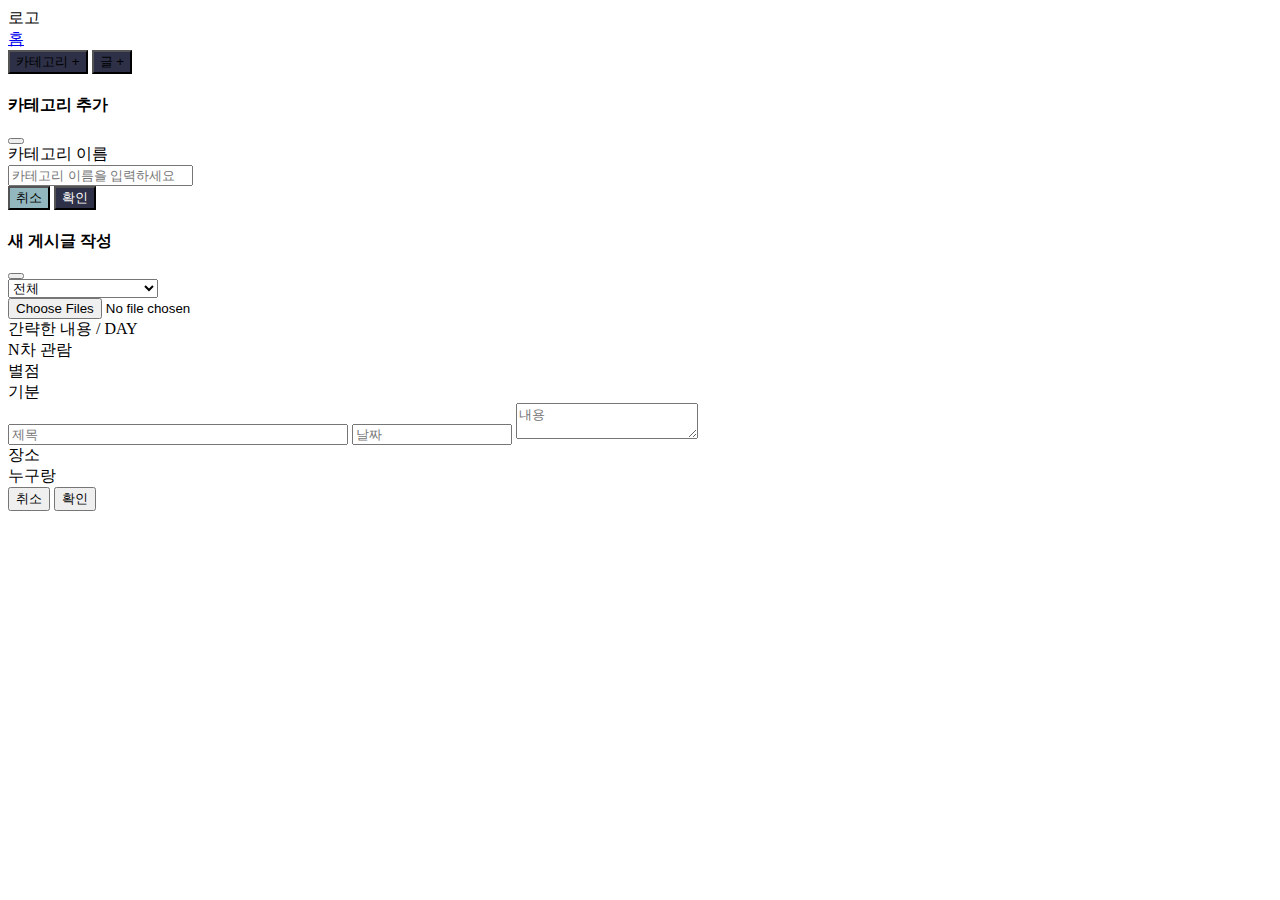
<file: src/main/resources/templates/fragments/header.html>
<html lang="ko" 
    xmlns:th="http://www.thymeleaf.org" 
    xmlns:layout="http://www.ultraq.net.nz/thymeleaf/layout">
    
		<header th:fragment="header">
			<div class="logo">
				<div>로고</div>
			</div>
			
			<!-- 카테고리 목록 -->
			<div class="list-group category flex-column mb-2" id="categoryList">
				<a href="/post/total-view" class="category-home list-group-item list-group-item-action" th:classappend="${currentUri == '/post/total-view'} ? 'active' : ''" th:attr="aria-current=${currentUri == '/post/total-view'} ? 'true' : 'false'"><i class="fi fi-rs-home "></i> 홈</a>
				<a th:each="category : ${categoryList}" th:href="@{/category/{categoryId}(categoryId=${category.categoryId})}" th:text="${category.name}" class="list-group-item list-group-item-action" th:classappend="${currentUri == '/category/' + category.categoryId} ? 'active' : ''" th:attr="aria-current=${currentUri == '/category/' + category.categoryId} ? 'true' : 'false'"></a>
			</div>
			
			<div class="d-flex gap-2 mx-1">
				<!-- 카테고리 추가 버튼 -->
				<button type="button" class="btn btn-secondary flex-fill" id="categoryAddBtn" data-bs-toggle="modal" data-bs-target="#categoryAddModal" style="background-color: #2D3047;">카테고리 +</button>
				
				<!-- 글 추가 버튼 -->
				<button type="button" class="btn btn-secondary flex-fill" id="postAddBtn" data-bs-toggle="modal" data-bs-target="#postAddModal" style="background-color: #2D3047;">글 +</button>
			</div>
			
			<!-- 카테고리 추가 모달 -->
			<div class="modal fade" id="categoryAddModal" tabindex="-1" aria-labelledby="categoryAddLabel" aria-hidden="true">
				<div class="modal-dialog modal-dialog-centered">
				    <div class="modal-content">
				    	<div class="modal-header pb-2">
				        	<h4 class="modal-title pt-2" id="categoryAddLabel">카테고리 추가</h4>
				        	<button type="button" class="btn-close" data-bs-dismiss="modal" aria-label="Close"></button>
				     	</div>
				     	
				      	<div class="modal-body mx-1">
				       		<div class="fs-5">카테고리 이름</div>
				       		<input type="text" class="w-100 border-0 border-bottom mt-3" id="categoryTitleInput" placeholder="카테고리 이름을 입력하세요">
				      	</div>
				      
				      	<div class="modal-footer">
				        	<button type="button" class="btn" data-bs-dismiss="modal" style="background-color: #93B7BE;">취소</button>
				        	<button type="button" class="btn" id="categorySaveBtn" style="background-color: #2D3047; color: white;">확인</button>
				      	</div>
				    </div>
				</div>
			</div>
			
			<!-- 글 추가 모달 -->
			<div class="modal fade" id="postAddModal" tabindex="-1" aria-labelledby="postAddLabel" aria-hidden="true">
				<div class="modal-dialog modal-dialog-centered modal-lg">
					<div class="modal-content">
				       	
				       	<div class="modal-header pb-2">
				        	<h4 class="modal-title pt-2" id="postAddLabel">새 게시글 작성 <i class="fi fi-rr-add-image"></i></h4>
				        	<button type="button" class="btn-close" data-bs-dismiss="modal" aria-label="Close"></button>
				     	</div>
				     	
				      	<div class="modal-body mx-1">
				      		<!-- 왼쪽 위 -->
				      		<div>
								<select class="form-select form-select-sm mb-2" id="categoryId" style="width: 150px;">
									<option selected>전체</option>
									<option th:each="category : ${categoryList}" name="categoryId" th:text="|${category.name} id=${category.categoryId}|" th:value="${category.categoryId}"></option>
								</select>
				      		</div>
				      		
				      		<!-- 왼쪽 -->
				      		<div class="d-flex">
				      			<div class="sub-content border col-4 d-flex justify-content-center flex-column">
				      				<div id="imgArea" class="imgArea">
				      					<i class="fi fi-rr-images" id="photoInputButton"></i>
					      				<input type="file" id="photoInput" multiple="multiple" class="d-none"> 
					      				<!-- <div id="imagePreview"></div> -->
				      				</div>
				      				
				      				<div class="d-flex">
				      					<div class="bg-success w-50">간략한 내용 / DAY</div>
				      					<div class="bg-info w-50">N차 관람</div>
				      				</div>
				      				
				      				<div class="d-flex">
				      					<div class="bg-danger w-50">별점</div>
				      					<div class="bg-warning w-50">기분</div>
			      					</div>
				      			</div>
				      			
				      			<!-- 오른쪽 -->
					      		<div class="main-content border col-8">
					      			<input type="text" id="titleInput" placeholder="제목" style="width:340px;">
					      			<input type="text" id="dateInput" placeholder="날짜" name="itemDate" style="width:160px;">
					      			<textarea rows="2" class="form-control" id="contentInput" placeholder="내용"></textarea>
					      								      			
						      		<div class="d-flex">
						      			<div class="bg-info w-50">장소</div>
						      			<div class="bg-primary w-50">누구랑</div>
						      		</div>
					      		</div>
					      		
				      		</div>
				      	</div>
				      
				      	<div class="modal-footer">
				        	<button type="button" class="btn btn-secondary" data-bs-dismiss="modal">취소</button>
				        	<button type="button" class="btn btn-primary" id="postSaveBtn">확인</button>
				      	</div>
					</div>
				</div>
			</div>
		</header>
		
		<script th:block th:fragment="script">		
		
		$(document).ready(function() {
			
			$("#dateInput").datepicker({
				dateFormat:"yy. m. d"
				, changeMonth: false
		        , dayNamesMin : ['월','화','수','목','금','토','일']
		        , monthNames :  [ "1월", "2월", "3월", "4월", "5월", "6월","7월", "8월", "9월", "10월", "11월", "12월" ]
		        , showOtherMonths:true
		        , showMonthAfterYear: true
		        , yearSuffix: "년"
			});
			
			// 카테고리 추가 버튼
			$("#categorySaveBtn").on("click", function() {
				
				let categoryTitle = $("#categoryTitleInput").val();
				
				if(categoryTitle == "") {
					alert("카테고리 제목을 작성하세요");
					return;
				}
				
				$('#categoryAddBtn').on('click', function() {
	                $('#categoryTitleInput').val('');
	            });
				
				$('#categoryAddModal').modal('hide');
				
				$.ajax({
					type:"post"
					, url:"/category/create"
					, data:{"name":categoryTitle}
					, success:function(response) {
						if(response.result == "success") {
							location.reload();
						} else {
							alert("카테고리 생성 실패");
						}
					}
					, error:function() {
						alert("카테고리 생성 에러");
					}
				});
			});
			
			// 파일 선택을 아이콘으로 변경
			$("#photoInputButton").on("click", function() {
				$("#photoInput").click();
			});
			
			// 이미지 업로드 전 미리보기
			$("#photoInput").change(function(event) {
				
				const file = event.target.files;
	
				var image = new Image();
				var ImageTempUrl = window.URL.createObjectURL(file[0]);
	
				image.src = ImageTempUrl;
	
				$("#imgArea").append(image);
				
				$("#photoInputButton").hide();
			});
			
			// 게시글 저장 버튼
			$("#postSaveBtn").on("click", function() {
				
				let categoryId = $("#categoryId").val();
				let title = $("#titleInput").val();
				let content = $("#contentInput").val();
				let photo = $("#photoInput")[0].files[0];
				let itemDate = $("#dateInput").val();
				
				if(title == "") {
					alert("제목을 입력하세요");
					return;
				}
				
				if(content == "") {
					alert("내용을 입력하세요");
					return;
				}
				
				if(itemDate == "") {
					alert("날짜를 선택하세요");
					return;
				}
				
				let formData = new FormData();
				
				formData.append("categoryId", categoryId);
				formData.append("title", title);
				formData.append("content", content);
				formData.append("imagePath", photo);
				formData.append("itemDate", itemDate);
				
				$('#postAddBtn').on('click', function() {
	                $('#categoryId').val('');
	                $('#titleInput').val('');
	                $('#contentInput').val('');
	                $('#photoInput').val('');
	                $('#dateInput').val('');
	            });
				
				$('#postAddModal').modal('hide');
				
				$.ajax({
					type:"post"
					, url:"/post/create"
					, data:formData
					, enctype:"multipart/form-data"
					, processData:false
					, contentType:false
					, success:function(response) {
						if(response.result == "success") {
							alert("게시 성공");
						} else {
							alert("게시 실패");
						}
					}
					, error:function() {
						alert("게시 에러");
					}
				});
			});
			
		});
		</script>
</html>
</file>
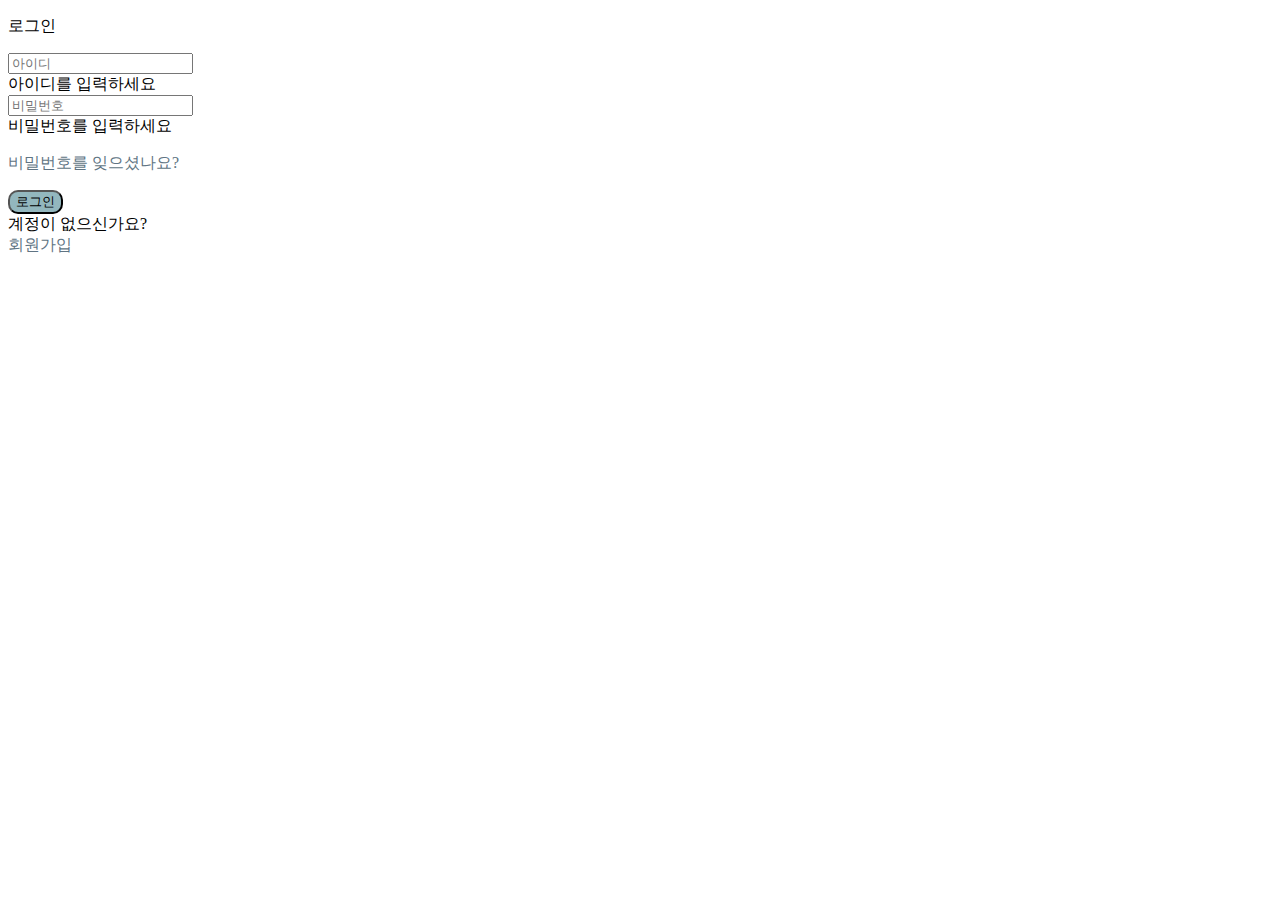
<file: src/main/resources/templates/user/login.html>
<!DOCTYPE html>
<html lang="ko" 
    xmlns:th="http://www.thymeleaf.org" 
    xmlns:layout="http://www.ultraq.net.nz/thymeleaf/layout"
    layout:decorate="~{layout/only-content}">

		<section layout:fragment="contents" class="d-flex justify-content-center align-items-center">
			<div class="input-box border border-1 p-5">
				<p class="fs-3" style="font-family: 'LINESeedKR-Bd';">로그인</p>
				
				<form id="loginForm">
					<input type="text" class="form-control input-text" id="idInput" placeholder="아이디">
					<div class="small text-danger d-none" id="idError">아이디를 입력하세요</div>
					
					<input type="password" class="form-control input-text mt-3" id="passwordInput" placeholder="비밀번호">
					<div class="small text-danger d-none" id="passwordError">비밀번호를 입력하세요</div>
					
					<p class="fs-6 text-end mt-2" ><a href="#" style="text-decoration: none; color: #607483;">비밀번호를 잊으셨나요?</a></p>
					
					<div class="d-flex justify-content-center mt-4">
						<button type="submit" class="btn w-100" style="background-color: #93B7BE; border-radius: 10px;">로그인</button>
					</div>
					
					<div class="mt-4 d-flex justify-content-center">
						<div class="me-2">계정이 없으신가요? </div>
						<a href="/user/signup-view" style="text-decoration: none; color: #607483;">회원가입</a>
					</div>
				</form>
			</div>
		</section>
		
		<script layout:fragment="script">
		
		$(document).ready(function() {
			
			// 로그인
			$("#loginForm").on("submit", function (e) {
				
				e.preventDefault(); 
				
				let id = $("#idInput").val();
				let password = $("#passwordInput").val();
				
				if(id == "") {
					$("#idError").removeClass("d-none");
				} else {
					$("#idError").addClass("d-none");
				}
				
				if(password == "") {
					$("#passwordError").removeClass("d-none"); 
					return;
				} else {
					$("#passwordError").addClass("d-none");
				}
				
				$.ajax({
					type:"post"
					, url:"/user/login" 
					, data:{"loginId":id, "password":password}
					, success:function(response) {
						if(response.result == "success") {
							location.href = "/user/mypage-view";
						} else {
							alert("로그인 실패!");
						}
					}
					, error:function() {
						alert("로그인 에러");
					}
				});
			});
		});
		</script>
</html>
</file>
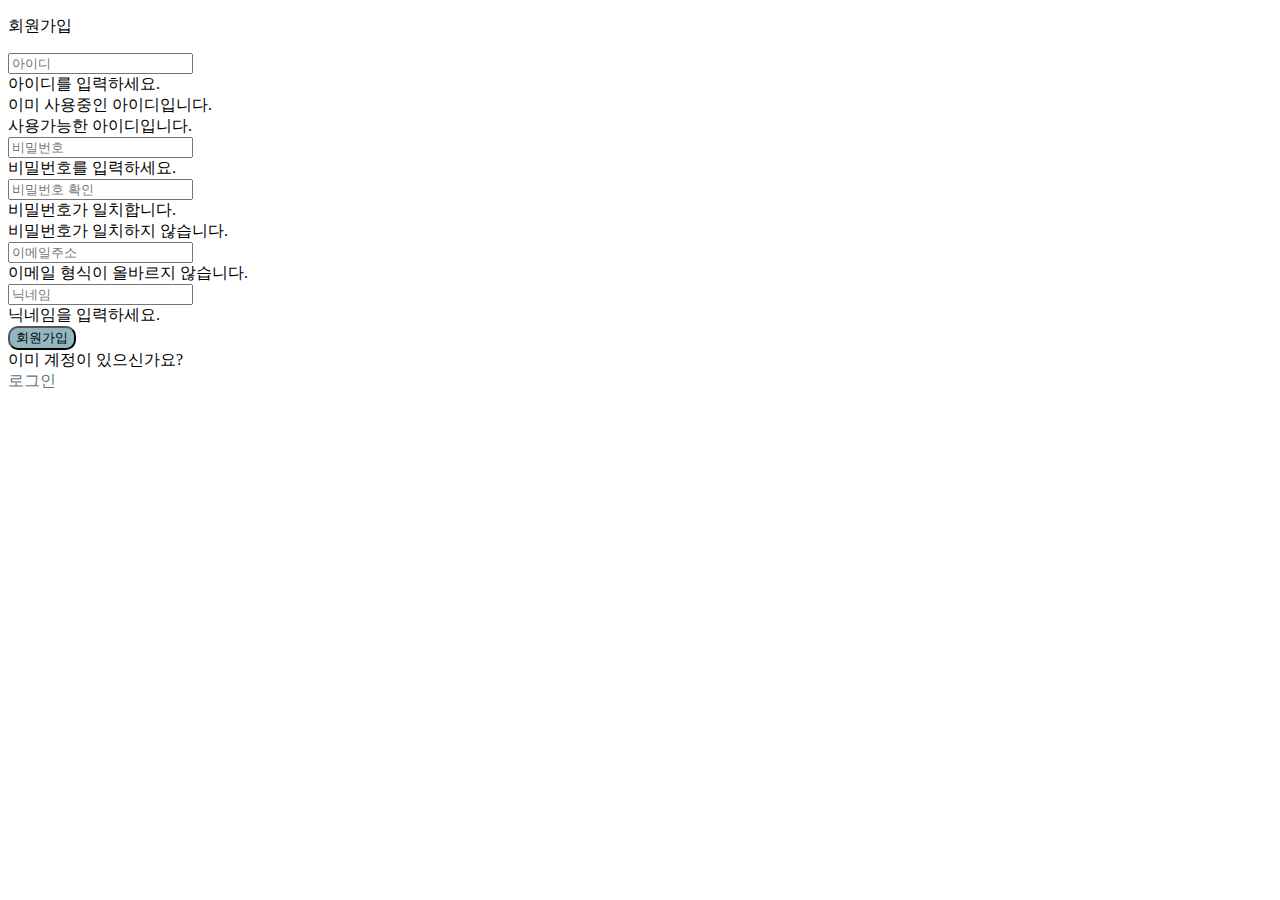
<file: src/main/resources/templates/user/signup.html>
<!DOCTYPE html>
<html lang="ko" 
    xmlns:th="http://www.thymeleaf.org" 
    xmlns:layout="http://www.ultraq.net.nz/thymeleaf/layout"
    layout:decorate="~{layout/only-content}">

		<section layout:fragment="contents" class="d-flex justify-content-center align-items-center">
			<div class="input-box border border-1 p-5">
				<p class="fs-3" style="font-family: 'LINESeedKR-Bd';">회원가입</p>
				
				<form id="signupForm">
					<div>
						<input type="text" class="form-control input-text" id="idInput" placeholder="아이디">
						<div class="small text-danger d-none" id="idBlank">아이디를 입력하세요.</div>
						<div class="small text-danger d-none" id="unavailableId">이미 사용중인 아이디입니다.</div>
						<div class="small text-success d-none" id="availableId">사용가능한 아이디입니다.</div>
					</div>
					
					<div>
						<input type="password" class="form-control input-text mt-3" id="passwordInput" placeholder="비밀번호">
						<div class="small text-danger d-none" id="passwordBlank">비밀번호를 입력하세요.</div>
					</div>					
					
					<div>
						<input type="password" class="form-control input-text mt-3" id="passwordConfirmInput" placeholder="비밀번호 확인">
						<div class="small text-success d-none" id="matchPassword">비밀번호가 일치합니다.</div>
						<div class="small text-danger d-none" id="mismatchPassword">비밀번호가 일치하지 않습니다.</div>
					</div>
					
					<div>
						<input type="text" class="form-control input-text mt-3" id="emailInput" placeholder="이메일주소">
						<div class="small text-danger d-none" id="emailBlank">이메일 형식이 올바르지 않습니다.</div>
					</div>
					
					<div>
						<input type="text" class="form-control input-text mt-3" id="nicknameInput" placeholder="닉네임">
						<div class="small text-danger d-none"  id="nicknameBlank">닉네임을 입력하세요.</div>
					</div>
					
					<div class="d-flex justify-content-center mt-4">
						<button type="submit" class="btn w-100" style="background-color: #93B7BE; border-radius: 10px;">회원가입</button>
					</div>
					
					<div class="mt-4 d-flex justify-content-center">
						<div class="me-2">이미 계정이 있으신가요?</div>
						<a href="/user/login-view" style="text-decoration: none; color: #607483;">로그인</a>
					</div>
				</form>
			</div>
		</section>
		
		<script layout:fragment="script">
		
		// 회원가입
		$(document).ready(function() {
			
			var isDuplicatedIdCheck = false;
			
			// 유효성 검사 시 blur 이벤트 적용
			$("#idInput").on("blur", function() {
				
				let id = $("#idInput").val();
				
				if(id == "") {
					$("#unavailableId").addClass("d-none");
					$("#availableId").addClass("d-none");
					$("#idBlank").removeClass("d-none");
				} else {
					$("#idBlank").addClass("d-none");
				}
			});
			
			$("#passwordInput").on("blur", function() {
				
				let password = $("#passwordInput").val();
				let passwordConfirm = $("#passwordConfirmInput").val();
				
				if(password == "") {
					$("#passwordBlank").removeClass("d-none"); 
				} else {
					$("#passwordBlank").addClass("d-none");		
					// 비밀번호에 입력한 값과 비밀번호 확인에 입력한 값이 일치한지 확인
					if(password == passwordConfirm) {
						$("#mismatchPassword").addClass("d-none");
						$("#matchPassword").removeClass("d-none");
					} else {
						$("#mismatchPassword").removeClass("d-none");					
						$("#matchPassword").addClass("d-none");		
					}
					
				}
			});
			
			$("#passwordConfirmInput").on("blur", function() {
				
				let password = $("#passwordInput").val();
				let passwordConfirm = $("#passwordConfirmInput").val();
				
				if(passwordConfirm == "") {
					$("#matchPassword").addClass("d-none");		
					$("#mismatchPassword").removeClass("d-none");
				} else {
					// 비밀번호에 입력한 값과 비밀번호 확인에 입력한 값이 일치한지 확인
					if(password == passwordConfirm) {
						$("#mismatchPassword").addClass("d-none");
						$("#matchPassword").removeClass("d-none");
					} else {
						$("#mismatchPassword").removeClass("d-none");					
						$("#matchPassword").addClass("d-none");		
					}					
				}
				
			});
			
			$("#emailInput").on("blur", function() {
				
				let email = $("#emailInput").val();
				let validEmail = /^[A-Za-z0-9_\.\-]+@[A-Za-z0-9\-]+\.[A-Za-z0-9\-]+/;
				
				if(email == "") {
					$("#emailBlank").removeClass("d-none");
				} else {
					// 이메일 형식에 맞는지 확인
					if(validEmail.test(email)) {
						$("#emailBlank").addClass("d-none");				
					} else {
						$("#emailBlank").removeClass("d-none");
					}
				}
			});
			
			$("#nicknameInput").on("blur", function() {
				
				let nickname = $("#nicknameInput").val();
				
				if(nickname == "") {
					$("#nicknameBlank").removeClass("d-none");
				} else {
					$("#nicknameBlank").addClass("d-none");					
				}
			});
			
			// 아이디 중복확인
			$("#idInput").on("blur", function() {
				
				const loginId = $(this).val(); 
				
                if(loginId) { 
					$.ajax({
						type:"get"
						, url:`/user/duplicated-id/${loginId}` 
						, success: function(response) {
							if(response.isDuplicated) {
								$("#unavailableId").removeClass("d-none");
								$("#availableId").addClass("d-none");
								isDuplicatedIdCheck = false; 
							} else {
								$("#unavailableId").addClass("d-none");
								$("#availableId").removeClass("d-none");
								isDuplicatedIdCheck = true; 
							}
						}
						, error:function() {
							alert("아이디 중복 확인 에러!");
						}
					});
                }
			});
			
			// 회원가입 form 제출 시 유효성 검사
			$("#signupForm").on("submit", function (e) {
				
				e.preventDefault();
				
				let id = $("#idInput").val();
				let password = $("#passwordInput").val();
				let passwordConfirm = $("#passwordConfirmInput").val();
				let email = $("#emailInput").val();
				let nickname = $("#nicknameInput").val();
				
				if(id == "") {
					$("#idBlank").removeClass("d-none");
				} else {
					$("#idBlank").addClass("d-none");
				}
				
				if(password == "") {
					$("#passwordBlank").removeClass("d-none");
				} else {
					$("#passwordBlank").addClass("d-none");					
				}
				
				if(passwordConfirm == "") {
					$("#mismatchPassword").removeClass("d-none");
				} else {
					$("#mismatchPassword").addClass("d-none");					
				}
				
				if(email == "") {
					$("#emailBlank").removeClass("d-none");
				} else {
					$("#emailBlank").addClass("d-none");					
				}
				
				if(nickname == "") {
					$("#nicknameBlank").removeClass("d-none");
					return;
				} else {
					$("#nicknameBlank").addClass("d-none");					
				}
				
				// 비밀번호에 입력한 값과 비밀번호 확인에 입력한 값이 다르면 회원가입 막기
				if(password != passwordConfirm) {
					$("#mismatchPassword").removeClass("d-none");
					return;
				}
				
				// 아이디 중복인 경우 회원가입 처리하지 않음
				if(!isDuplicatedIdCheck) {
	            	return;
				}
				
				if (!(id && password && passwordConfirm && email && nickname)) {
					return;
				}
				
				$.ajax({
					type:"post"
					, url:"/user/signup"
					, data:{"loginId":id, "password":password, "email":email, "nickname":nickname}
					, success:function(response) {
						if(response.result == "success") {
							location.href = "/user/login-view";
						} else {
							alert("회원가입 실패!");
						}
					}
					, error:function() {
						alert("회원가입 에러");
					}
				});
			});
		});
		</script>
</html>
</file>
